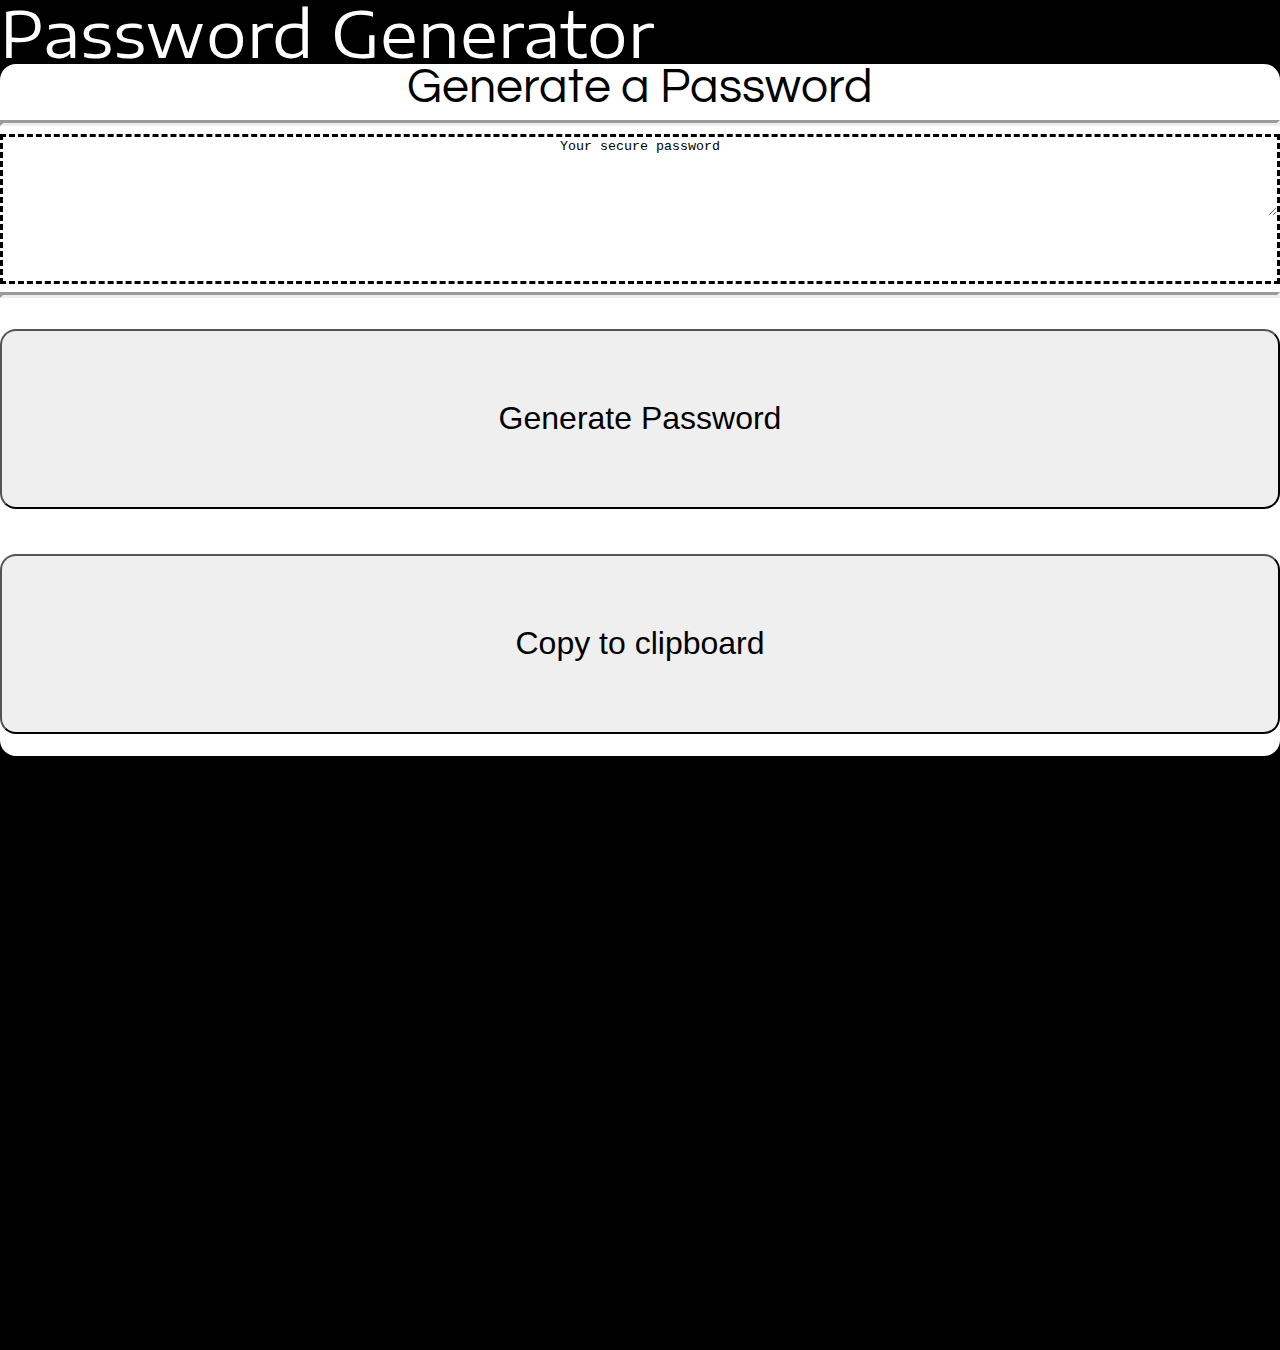
<file: index.html>
<!DOCTYPE html>
<html lang="en">

<head>
    <meta charset="UTF-8">
    <meta name="viewport" content="width=device-width, initial-scale=1.0">
    <title>Password Generator</title>
    <!-- CSS reset -->
    <link rel="stylesheet" type="text/CSS" href="assets/css/reset.css">
    <!-- BootstrapCDN -->
    <link rel="stylesheet" href="https://stackpath.bootstrapcdn.com/bootstrap/4.5.0/css/bootstrap.min.css"
        integrity="sha384-9aIt2nRpC12Uk9gS9baDl411NQApFmC26EwAOH8WgZl5MYYxFfc+NcPb1dKGj7Sk" crossorigin="anonymous">
    <script src="https://code.jquery.com/jquery-3.5.1.slim.min.js"
        integrity="sha384-DfXdz2htPH0lsSSs5nCTpuj/zy4C+OGpamoFVy38MVBnE+IbbVYUew+OrCXaRkfj"
        crossorigin="anonymous"></script>
    <script src="https://cdn.jsdelivr.net/npm/popper.js@1.16.0/dist/umd/popper.min.js"
        integrity="sha384-Q6E9RHvbIyZFJoft+2mJbHaEWldlvI9IOYy5n3zV9zzTtmI3UksdQRVvoxMfooAo"
        crossorigin="anonymous"></script>
    <script src="https://stackpath.bootstrapcdn.com/bootstrap/4.5.0/js/bootstrap.min.js"
        integrity="sha384-OgVRvuATP1z7JjHLkuOU7Xw704+h835Lr+6QL9UvYjZE3Ipu6Tp75j7Bh/kR0JKI"
        crossorigin="anonymous"></script>
    <!-- Google font -->
    <link href="https://fonts.googleapis.com/css2?family=Cousine&family=Encode+Sans+Expanded&family=Questrial&display=swap" rel="stylesheet">
    <!-- Custom styles for the local CSS -->
    <link rel="stylesheet" type="text/css" href="assets/css/style.css">
    <!-- Add the faricon -->
    <link rel="icon" href="assets/image/passwordGeneratorFavIcon.png" type="image/x-icon"/>
</head>

<body>

    <!-- set up the container with Bootstrap Grid -->
    <div class="container">
        <!-- 1st row -->
        <div class="row mx-0 mt-3">
            <!-- the header will always occuiped the full header and in the middle of it -->
            <div class="col-12 text-center">
                <h1>
                    Password Generator
                </h1>
            </div>
        </div>
        <!-- 2nd row -->
        <div class="row mt-3">
            <!-- build the column for the password generator -->
            <div class="col-12 mx-auto border contentBox">
                <h2 class="mt-5 mx-3 d-flex justify-content-center justify-content-md-start">
                    Generate a Password
                </h2>
                <!-- add a seperate line between "Generate a password" and The password box -->
                <hr>
                <!-- 3rd row (nested in the 2nd row) -->
                <div class="row mx-2">
                    <div class="col-12 border passwordBox">
                        <textarea id="passwordResult" class="d-flex justify-content-center pt-2" rows="5" cols="20">Your secure password
                        </textarea>
                    </div>
                </div>
                <!-- add a seperate line between the password box and the button -->
                <hr>
                <!-- 4rd row (nested in the 2nd row) -->
                <div class="row mx-2 my-4 buttons">
                    <!-- first 6 column in 4rd row for Generate Password button-->
                    <div class="d-flex justify-content-center pb-0 col-12 col-md-6">
                        <button class="btn btn-primary px-4 py-2" id="btnforpassword">Generate Password</button>
                    </div>
                    <!-- second 6 column in 4rd row for Copy to Clipboard button-->
                    <div class="d-flex justify-content-center col-12 col-md-6">
                        <button class="btn btn-primary px-4 py-2" id="btnforclipboard">Copy to clipboard</button>
                    </div>
                </div>
            </div>
        </div>
    </div>

    <script src="assets/script.js"></script>
</body>

</html>
</file>
<file: assets/css/style.css>
*{
    box-sizing: border-box;
}

body{
background-color: black;
color:white;
font-family: 'Encode Sans Expanded', sans-serif;
min-height: 150vh;
}

hr{
    border-width: 3px;
}

.contentBox{
    background-color: white;
    color: black;
    font-family: 'Questrial', sans-serif;
    min-height: 30vw;
    border-width: 2px!important;
    border-radius: 16px;
}

.passwordBox {
    border-style: dashed!important;
    border-width: 3px!important;
    min-height: 150px!important;
    font-family: 'Cousine', monospace;
    min-height: 25vw;   
    width:100%; 
}

#passwordResult{
    width:100%;
    text-align: center;
    border: none;
}

.btn{
    font-size: 2rem;
    border-radius: 16px;
    padding-top: 3vh!important;
    padding-bottom: 3vh!important;
    margin-top: 2.5vh;
    margin-bottom: 2.5vh;
    width:100%;
    height: 20vh;

}

@media screen and (min-width: 200px) {
    .contentBox{
        max-width : 90%;
        text-align: center;
    }
    h1{
        font-size: 6vw;
    }
    h2{
        font-size: 6vw;
    }
    .passwordBox {
        font-size: 3.5vw;
    }
}

@media screen and (min-width: 600px) {
    .contentBox{
        max-width : 100%
        t
    }
    h1{
        font-size: 6.8vw;
    }
    h2{
        font-size: 5vw;
    }
    .passwordBox {
        font-size: 3vw;
    }
}

@media screen and (min-width: 768px) {
    .contentBox{
        max-width : 100%
    }
    h1{
        font-size: 4rem;
    }
    h2{
        font-size: 3rem;
    }
    .passwordBox {
        font-size: 2rem;
    }

}
</file>
